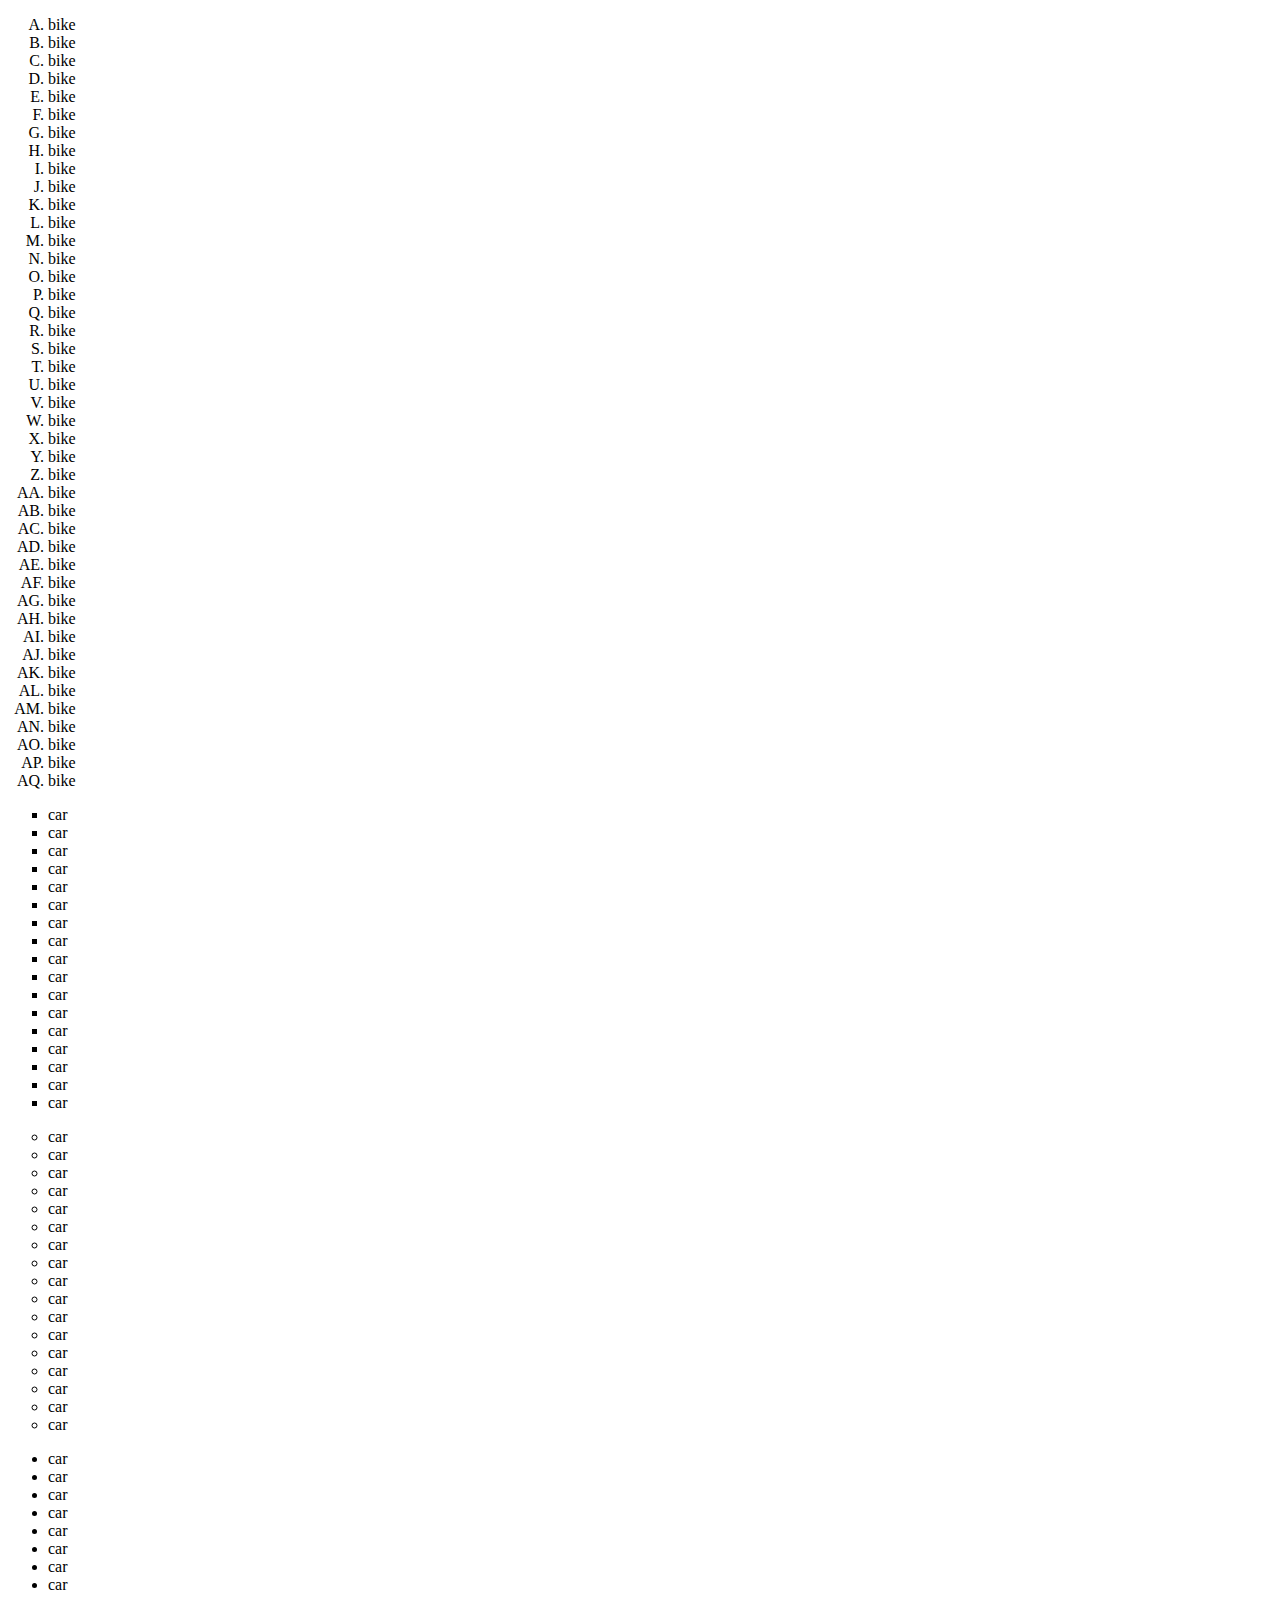
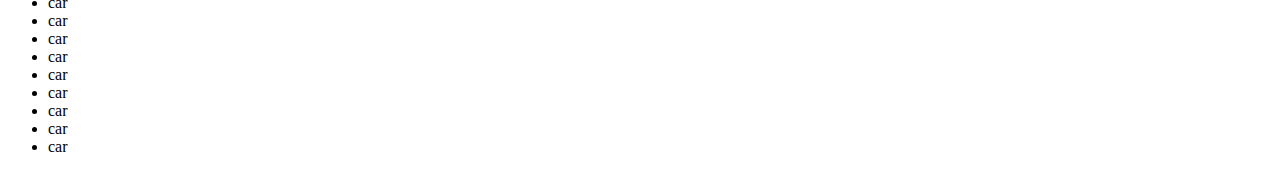
<file: index.html>
<!DOCTYPE html>
<html lang="en">
<head>
    <meta charset="UTF-8">
    <meta name="viewport" content="width=device-width, initial-scale=1.0">
    <title>Document</title>
</head>
<body>
    <!-- <h1>hello</h1>
    <h2>hello</h2>
    <h3>hello</h3>
    <h4>hello</h4>
    <h5><u>hello</u></h5>
    <h6> <mark>hello world</mark> </h6>
    <p>This is <b>Cybrome</b></p>
    <p>H<sub>2</sub>O</p> 
    <p> a<sup>2</sup></p> <hr> -->
    <ol type="A">
     <li>bike</li>
     <li>bike</li>
     <li>bike</li>
     <li>bike</li>
     <li>bike</li>
     <li>bike</li>
     <li>bike</li>
     <li>bike</li>
     <li>bike</li>
     <li>bike</li>
     <li>bike</li>
     <li>bike</li>
     <li>bike</li>
     <li>bike</li>
     <li>bike</li>
     <li>bike</li>
     <li>bike</li>
     <li>bike</li>
     <li>bike</li>
     <li>bike</li>
     <li>bike</li>
     <li>bike</li>
     <li>bike</li>
     <li>bike</li>
     <li>bike</li>
     <li>bike</li>
     <li>bike</li>
     <li>bike</li>
     <li>bike</li>
     <li>bike</li>
     <li>bike</li>
     <li>bike</li>
     <li>bike</li>
     <li>bike</li>
     <li>bike</li>
     <li>bike</li>
     <li>bike</li>
     <li>bike</li>
     <li>bike</li>
     <li>bike</li>
     <li>bike</li>
     <li>bike</li>
     <li>bike</li>
    </ol>
    <ul type="square">
        <li>car</li>
        <li>car</li>
        <li>car</li>
        <li>car</li>
        <li>car</li>
        <li>car</li>
        <li>car</li>
        <li>car</li>
        <li>car</li>
        <li>car</li>
        <li>car</li>
        <li>car</li>
        <li>car</li>
        <li>car</li>
        <li>car</li>
        <li>car</li>
        <li>car</li>
    </ul>
    <ul type="circle">
        <li>car</li>
        <li>car</li>
        <li>car</li>
        <li>car</li>
        <li>car</li>
        <li>car</li>
        <li>car</li>
        <li>car</li>
        <li>car</li>
        <li>car</li>
        <li>car</li>
        <li>car</li>
        <li>car</li>
        <li>car</li>
        <li>car</li>
        <li>car</li>
        <li>car</li>
    </ul>
    <ul type="disc">
        <li>car</li>
        <li>car</li>
        <li>car</li>
        <li>car</li>
        <li>car</li>
        <li>car</li>
        <li>car</li>
        <li>car</li>
        <li>car</li>
        <li>car</li>
        <li>car</li>
        <li>car</li>
        <li>car</li>
        <li>car</li>
        <li>car</li>
        <li>car</li>
        <li>car</li>
    </ul>



</body>
</html>
</file>
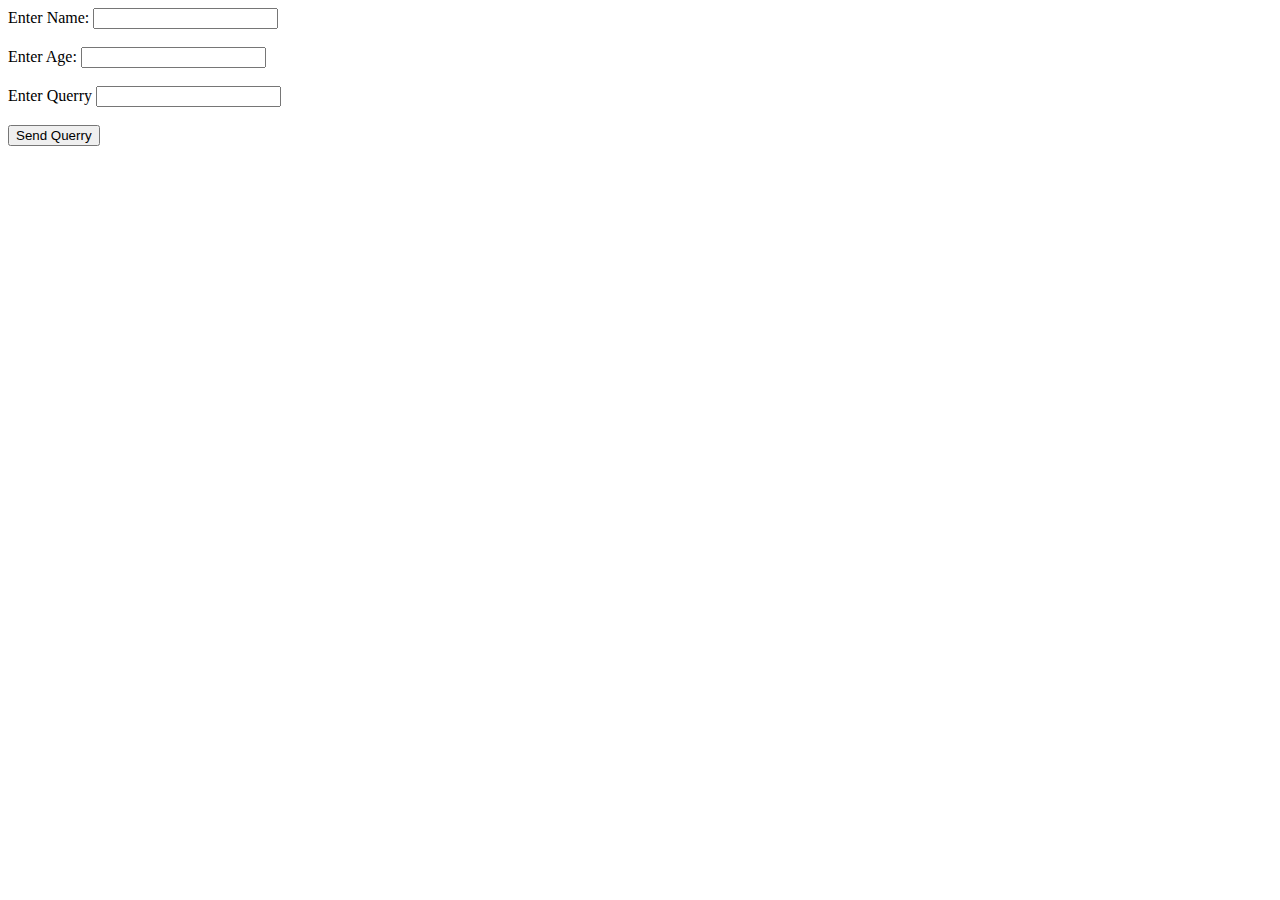
<file: database.html>
<!DOCTYPE html>
<html lang="en">
<head>
    <meta charset="UTF-8">
    <meta name="viewport" content="width=device-width, initial-scale=1.0">
    <title>Document</title>
</head>
<body>
    <form action="https://api.web3forms.com/submit" method="POST">
        <input type="hidden" name="access_key" value="2f40c50f-bf6a-4550-bb74-3ced16b60002">
        Enter Name: <input type="text" name="Name"> <br> <br>
        Enter Age: <input type="text" name="Age"> <br> <br>
        Enter Querry <input type="text" name="Message"> <br> <br>
        <input type="checkbox" name="botcheck" class="hidden" style="display: none;">
        <input type="submit" value="Send Querry">
    </form>
</body>
</html>
</file>
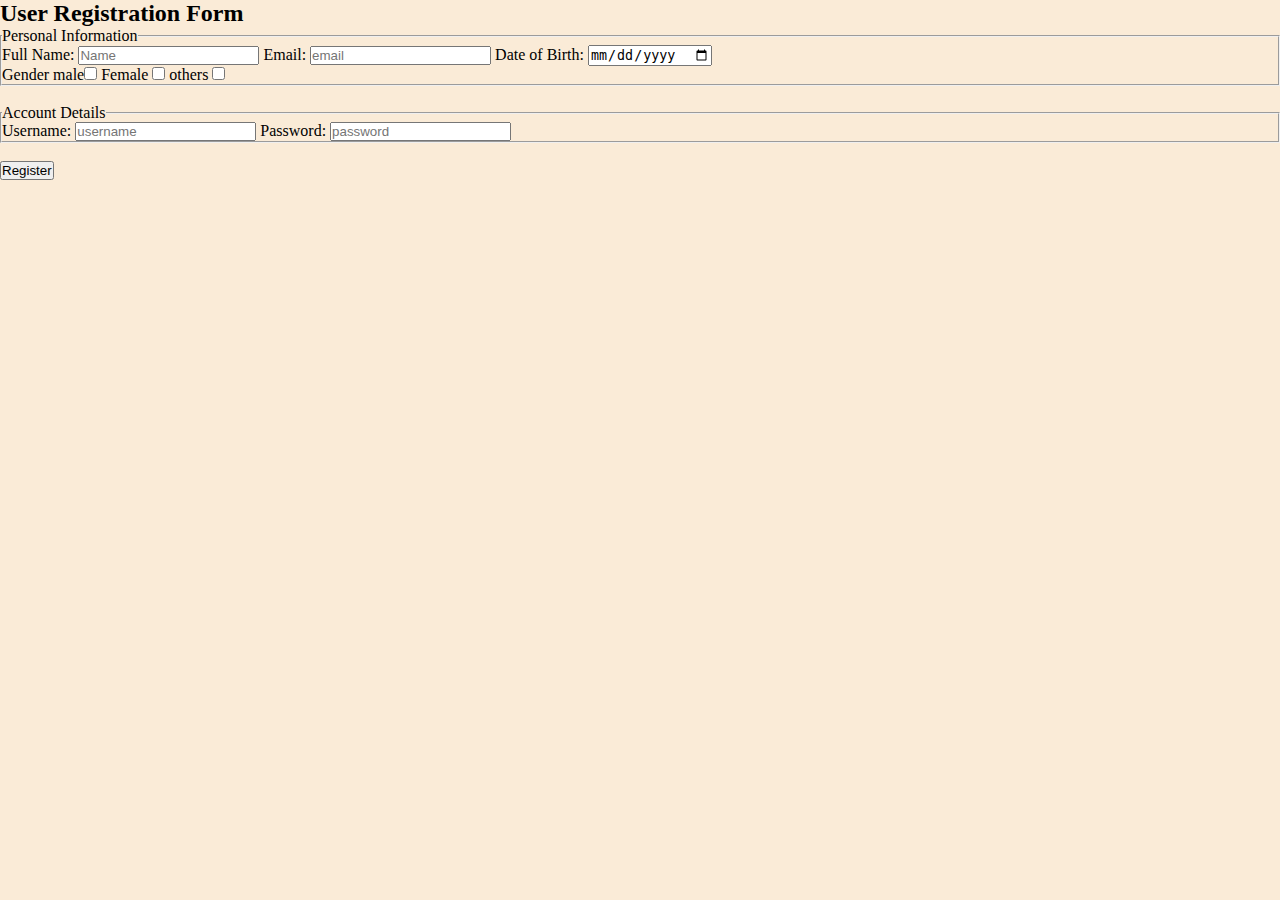
<file: form.html>
<!DOCTYPE html>
<html lang="en">
<head>
    <meta charset="UTF-8">
    <meta name="viewport" content="width=device-width, initial-scale=1.0">
    <title>Document</title>
    <link rel="stylesheet" href="style.css">
</head>
<body>
    <!-- <form>
        Enter Name :<input type="text" placeholder="Enter Your Name"> <br> <br>
        Enter Number :<input type="number" placeholder="Enter Your Number"> <br> <br>
        Enter Email :<input type="email" placeholder="Enter Your Email"> <br> <br>
        Enter Password :<input type="password" placeholder="Enter Your Password"> <br> <br>
        Enter Date Of Birth :<input type="date"> <br> <br>
        Choose File : <input type="file"> <br> <br>
        Select A Color : <input type="color"> <br> <br>
        Range : <input type="range"> <br> <br>
        Gender : <input type="radio" name="a">Malee
                 <input type="radio" name="a">Female
                 <input type="radio" name="a">Others <br> <br>
        <input type="checkbox"> Terms&Conditions <br> <br>
        <input type="submit">
    </form> -->

    <h2>User Registration Form</h2>

    <form action="submit.php" method="POST">
        <fieldset>
            <legend>Personal Information</legend>
            <label for="name">Full Name:</label>
            <input type="text" id="name" placeholder="Name" required>
            
            <label for="email">Email:</label>
            <input type="email" id="email" placeholder="email" required>

            <label for="dob">Date of Birth:</label>
            <input type="date" id="dob" name="dob"> <br>
            Gender male<input type="checkbox">
            Female <input type="checkbox">
            others <input type="checkbox">
        </fieldset>
        <br>
        <fieldset>
            <legend>Account Details</legend>
            <label for="username">Username:</label>
            <input type="text" id="username" placeholder="username" required>
            
            <label for="password">Password:</label>
            <input type="password" id="password" placeholder="password" required>
        </fieldset> <br>
        <button type="submit">Register</button>
    </form>
</body>
</html>
</file>
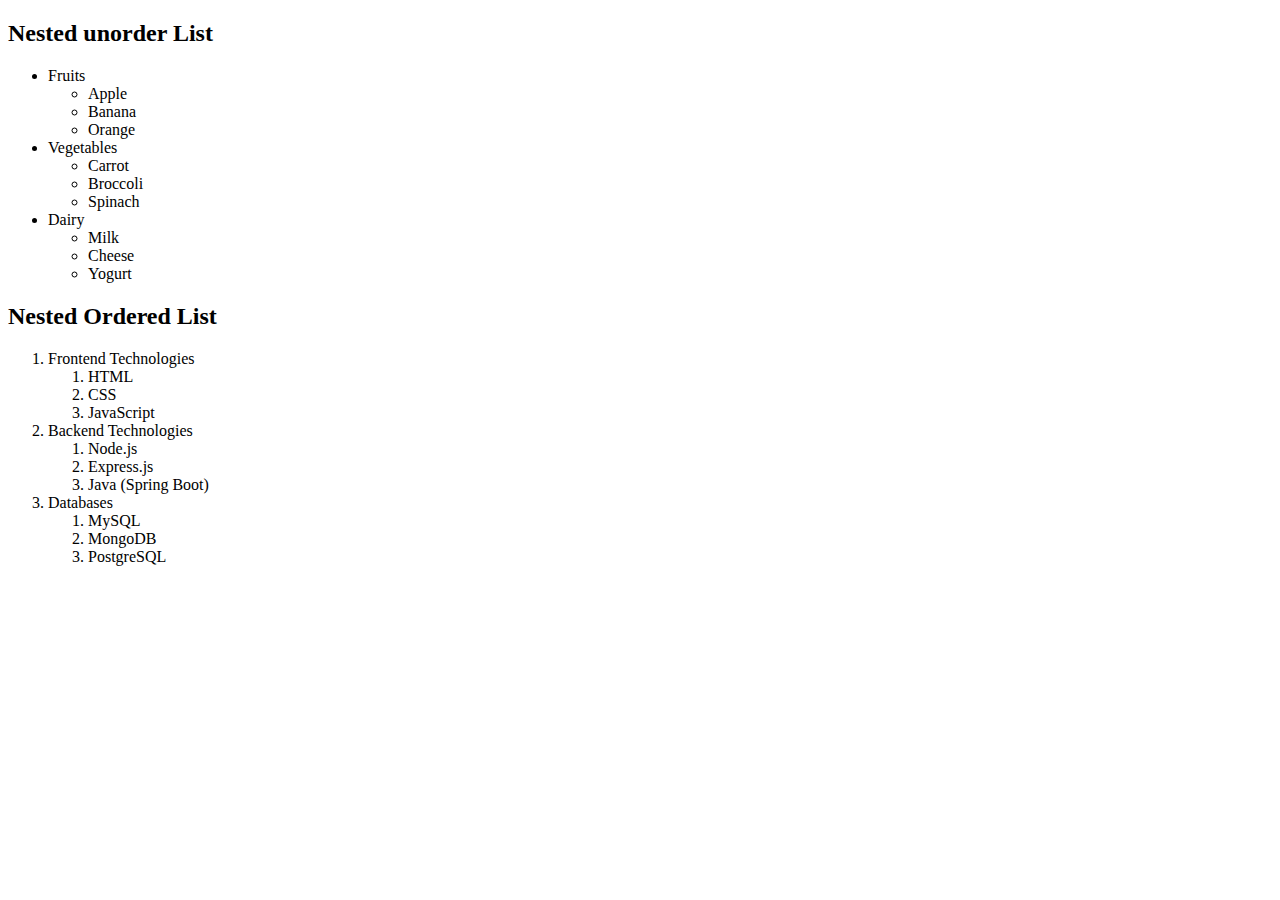
<file: nested.html>
<!DOCTYPE html>
<html lang="en">
<head>
    <meta charset="UTF-8">
    <meta name="viewport" content="width=device-width, initial-scale=1.0">
    <title>Nested List Example</title>
</head>
<body>

    <h2>Nested unorder List </h2>
    

    <ul>
        <li>Fruits
            <ul>
                <li>Apple</li>
                <li>Banana</li>
                <li>Orange</li>
            </ul>
        </li>
        <li>Vegetables
            <ul>
                <li type="circle">Carrot</li>
                <li type="circle">Broccoli</li>
                <li type="circle">Spinach</li>
            </ul>
        </li>
        <li>Dairy
            <ul>
                <li>Milk</li>
                <li>Cheese</li>
                <li>Yogurt</li>
            </ul>
        </li>
    </ul>
    <h2>Nested Ordered List </h2>

    <ol>
        <li>Frontend Technologies
            <ol>
                <li type="">HTML</li>
                <li>CSS</li>
                <li>JavaScript</li>
            </ol>
        </li>
        <li>Backend Technologies
            <ol>
                <li>Node.js</li>
                <li>Express.js</li>
                <li>Java (Spring Boot)</li>
            </ol>
        </li>
        <li>Databases
            <ol>
                <li>MySQL</li>
                <li>MongoDB</li>
                <li>PostgreSQL</li>
            </ol>
        </li>
    </ol>

</body>
</html>
</file>
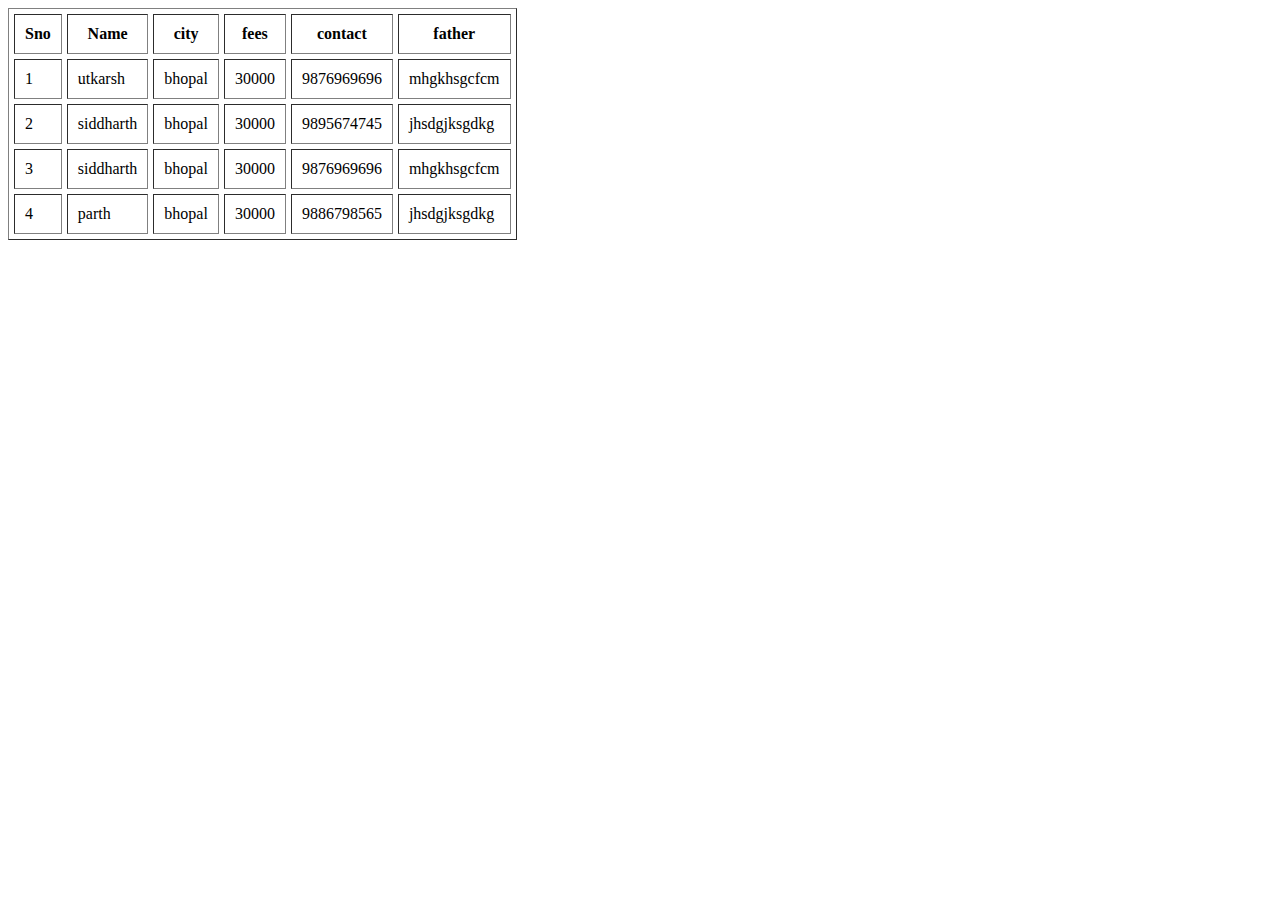
<file: table.html>
<!DOCTYPE html>
<html lang="en">
<head>
    <meta charset="UTF-8">
    <meta name="viewport" content="width=device-width, initial-scale=1.0">
    <title>Document</title>
</head>
<body>
    <table border="1" cellpadding="10" cellspacing="5px">
        <thead>
        <tr>
            <th>Sno</th>
            <th>Name</th>
            <th>city</th>
            <th>fees</th>
            <th>contact</th>
            <th>father</th>
        </tr>
    </thead>
    <tbody>
        <tr>
            <td>1</td>
            <td>utkarsh</td>
            <td>bhopal</td>
            <td>30000</td>
            <td>9876969696</td>
            <td>mhgkhsgcfcm</td>
        </tr>
        <tr>
            <td>2</td>
            <td>siddharth</td>
            <td>bhopal</td>
            <td>30000</td>
            <td>9895674745</td>
            <td>jhsdgjksgdkg</td>
        </tr>
        <tr>
            <td>3</td>
            <td>siddharth</td>
            <td>bhopal</td>
            <td>30000</td>
            <td>9876969696</td>
            <td>mhgkhsgcfcm</td>
        </tr>
        <tr>
            <td>4</td>
            <td>parth</td>
            <td>bhopal</td>
            <td>30000</td>
            <td>9886798565</td>
            <td>jhsdgjksgdkg</td>
        </tr>
    </table>
</tbody>
</body>
</html>
</file>
<file: style.css>
*{
    margin: 0;
    padding: 0;
    box-sizing: border-box;
}

html,body {
    height: 100%;
    width: 100%;
    background-color: antiquewhite;
}
</file>
